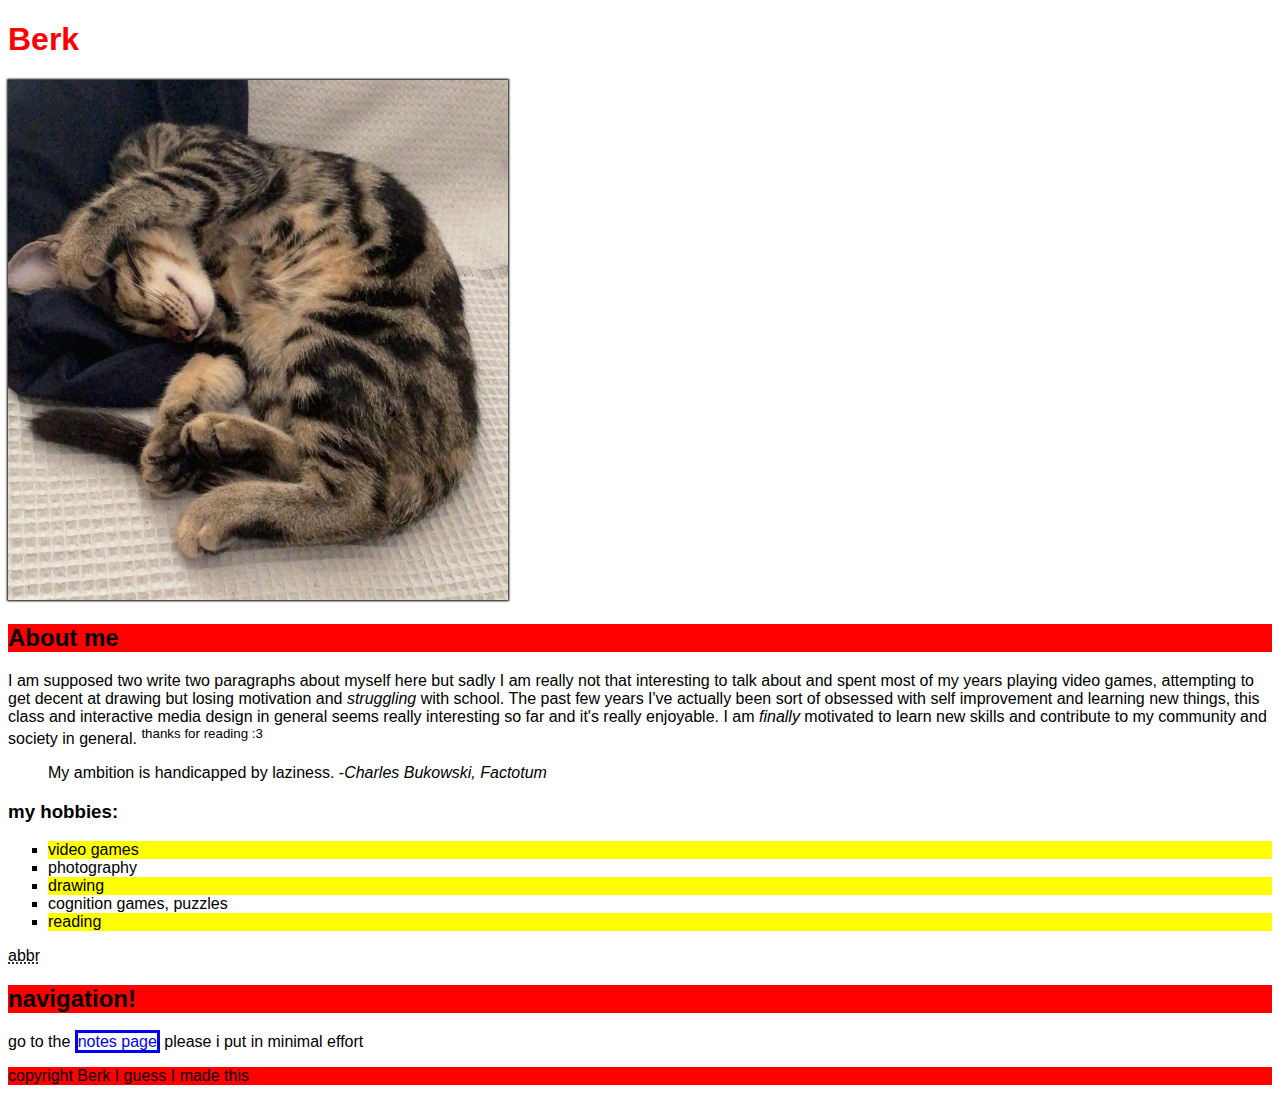
<file: html-assignment/index.html>
<!DOCTYPE html>
<html lang="en">
<head>
  <meta charset="UTF-8">
  <meta http-equiv="X-UA-Compatible" content="IE=edge">
  <meta name="viewport" content="width=device-width, initial-scale=1.0">
  <title>Berk</title>
  <link href="css/whoa.css" rel="stylesheet">
  <section>
    <h1 class=site-title>Berk</h1>
    <img id =my-image src="images/CAT.png" alt="my cat" title="my cat is so cute its truly incredible">
  </section>
</head>
<body>
  <h2> About me</h2>
 
  <p>I am supposed two write two paragraphs about myself here but sadly I am really not that interesting to talk about
     and spent most of my years playing video games, attempting to get decent at drawing but losing motivation and <em>struggling</em> with school.
      The past few years I've actually been sort of obsessed with self improvement and learning new things, 
      this class and interactive media design in general seems really interesting so far and it's really enjoyable.
       I am <em>finally</em> motivated to learn new skills and contribute to my community
      and society in general. <sup>thanks for reading :3</sup>
  </p>
 
  <blockquote>My ambition is handicapped by laziness. -<cite>Charles Bukowski, Factotum</cite></blockquote>
 
  <h3>my hobbies:</h3>
  <ul>
    <li>video games</li>
    <li>photography</li>
    <li>drawing</li>
    <li>cognition games, puzzles</li>
    <li>reading</li>
  </ul>
  
  <abbr title="abbreviation test truly beautiful" >abbr</abbr>
 
 
  <h2>navigation!</h2>
      <p>go to the <a id= linkpls href="notes.html">notes page</a> please i put in minimal effort</p>

      <footer>copyright Berk I guess I made this</footer>
</body>
</html>
</file>
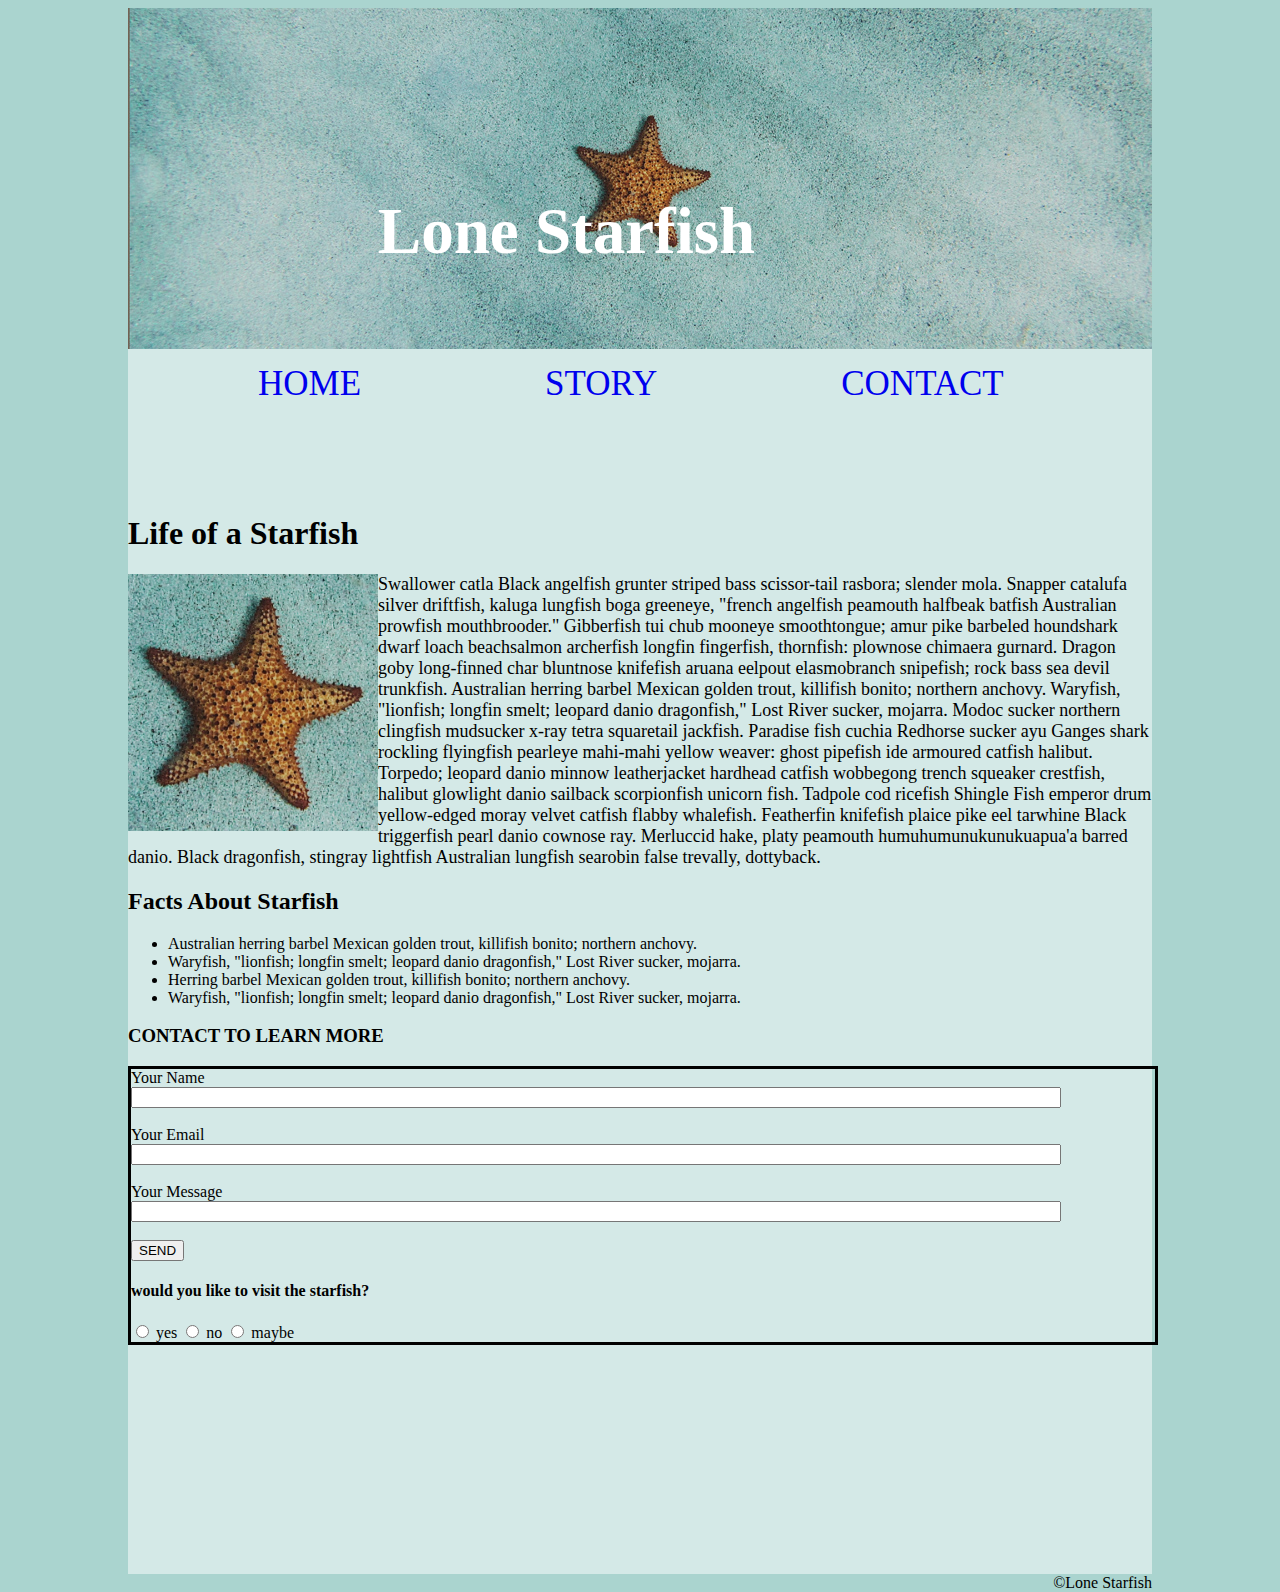
<file: midterm/index.html>
<!DOCTYPE html>
<html lang="en">
<head>
    <meta charset="UTF-8">
    <meta http-equiv="X-UA-Compatible" content="IE=edge">
    <meta name="viewport" content="width=device-width, initial-scale=1.0">
    <title>Lone Starfish</title>
    <link href="css/styles.css" rel="stylesheet">
</head>
<div class="wrapper"> 
<body>
</body>
</html>
<header>
        <img src="images/lone-starfish-wide.jpg" alt="header image" title="header image whoa">
    <h1 class="header-text">Lone Starfish</h1>
</header>

    <section class="box-model">
       <nav>
           <ul>
               <li><a href="#">HOME</a></li>
               <li><a href="#h1">STORY</a></li>
               <li><a href="#contact">CONTACT</a></li>
           </ul>
       </nav>
       
       <h1 id="h1">Life of a Starfish</h1>

       <img class="image2"src="images/lone-starfish.jpg" alt="header image" title="header image whoa">
<p>Swallower catla Black angelfish grunter striped bass scissor-tail rasbora; slender mola. Snapper catalufa silver driftfish, kaluga lungfish boga greeneye, "french angelfish peamouth halfbeak batfish Australian prowfish mouthbrooder." Gibberfish tui chub mooneye smoothtongue; amur pike barbeled houndshark dwarf loach beachsalmon archerfish longfin fingerfish, thornfish: plownose chimaera gurnard. Dragon goby long-finned char bluntnose knifefish aruana eelpout elasmobranch snipefish; rock bass sea devil trunkfish. Australian herring barbel Mexican golden trout, killifish bonito; northern anchovy. Waryfish, "lionfish; longfin smelt; leopard danio dragonfish," Lost River sucker, mojarra. Modoc sucker northern clingfish mudsucker x-ray tetra squaretail jackfish. Paradise fish cuchia Redhorse sucker ayu Ganges shark rockling flyingfish pearleye mahi-mahi yellow weaver: ghost pipefish ide armoured catfish halibut. Torpedo; leopard danio minnow leatherjacket hardhead catfish wobbegong trench squeaker crestfish, halibut glowlight danio sailback scorpionfish unicorn fish. Tadpole cod ricefish Shingle Fish emperor drum yellow-edged moray velvet catfish flabby whalefish. Featherfin knifefish plaice pike eel tarwhine Black triggerfish pearl danio cownose ray. Merluccid hake, platy peamouth humuhumunukunukuapua'a barred danio. Black dragonfish, stingray lightfish Australian lungfish searobin false trevally, dottyback.
</p>

<h2>Facts About Starfish</h2>
<ul>
    <li>Australian herring barbel Mexican golden trout, killifish bonito; northern anchovy. </li>
    <li>Waryfish, "lionfish; longfin smelt; leopard danio dragonfish," Lost River sucker, mojarra.</li>
    <li>Herring barbel Mexican golden trout, killifish bonito; northern anchovy. </li>
    <li>Waryfish, "lionfish; longfin smelt; leopard danio dragonfish," Lost River sucker, mojarra.</li>
</ul>
<h3 id="contact">CONTACT TO LEARN MORE</h3>
<div class="contact">
    <form>
  
      <label for="Name">Your Name</label>
      <br>
      <input type="text" id="fname" name="name">
      <br>
      <br>
  
      <label for="Email">Your Email</label>
      <br>
      <input type="text" id="Email" name="Email">
      <br>
      <br>

      <label for="Message">Your Message</label>
      <br>
      <input type="text" id="Message" name="Message">
      <br>
      <br>
  
      <input type="submit" value="SEND">

<h4>would you like to visit the starfish?</h4>
      <input type="radio" name="visit" id="yes">
      <label for="yes"> yes</label>
      <input type="radio" name="visit" id="no"> 
      <label for="no"> no</label>
      <input type="radio" name="visit" id="maybe">
      <label for="maybe"> maybe</label>

      

      
    </label>
  
    </form>
  </div>
</section>

<footer>©Lone Starfish</footer>
</file>
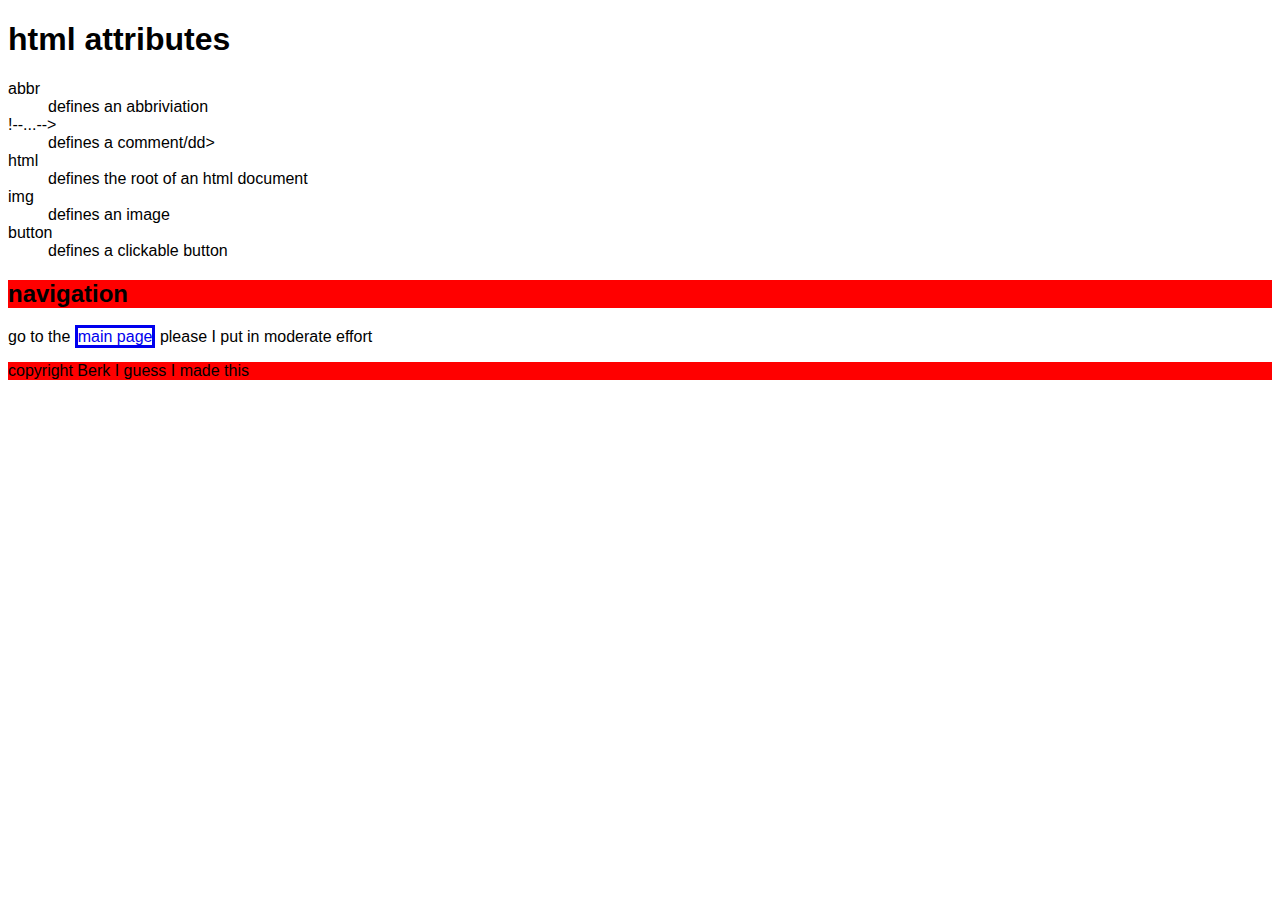
<file: html-assignment/notes.html>
<!DOCTYPE html>
<html lang="en">
<head>
    <meta charset="UTF-8">
    <meta http-equiv="X-UA-Compatible" content="IE=edge">
    <meta name="viewport" content="width=device-width, initial-scale=1.0">
    <title>notes</title>
    <link href="css/whoa.css" rel="stylesheet">
    <h1>html attributes</h1>
</head>

<body>
    <dl>
        <dt>abbr</dt>
        <dd>defines an abbriviation</dd>
      
        <dt>!--...--></dt>
        <dd>defines a comment/dd>
      
        <dt>html</dt>
        <dd>defines the root of an html document</dd>

        <dt>img</dt>
        <dd>defines an image</dd>
        
        <dt>button</dt>
        <dd>defines a clickable button</dd>
      </dl>
      
      <h2>navigation</h2>
      <p>go to the <a href="index.html">main page</a> please I put in moderate effort</p>

      <footer>copyright Berk I guess I made this</footer>
</body>
</html>
</file>
<file: html-assignment/css/whoa.css>
body{
    font-family: Arial, Helvetica, sans-serif;
    font-size: 18;
}

ul{list-style-type: square;}

h2, footer {
    background-color:red;
}

#my-image{
    box-shadow: 0px 0px 2px 1px black
  }
  
.site-title{
    color:red
}

a:link {
    text-decoration: none;
    border-style: solid;
}
a:hover {
    color:red
}


li:nth-child(odd) {
    background: yellow;
  }
</file>
<file: midterm/css/styles.css>
html {
    box-sizing:border-box;

}

.wrapper {
    width: 1024px;
    margin: auto;

}

header {
    width:100%;
    height:250px;;
}

body {
    background-color: #aad4cf;
}


.box-model {
    background-color: #D4E9E7;
    width: 1024px;
    height: 1300px;

}

.header-text {
    text-align: center;
    color: white;
    position: absolute;
    top: 150px; 
    right: 41%;
    font-size: 65px;

}

nav ul li {
    display:inline-block;
    text-align: center;
    font-size: 35px;
    margin: 90px;
}

.image2{
    width: 250px;
    float: left;
}
p{
    font-size: large;
}
h1{
    font-size: xx-large;
}

h2{
    font-size: x-large;
}

a:link {
    text-decoration: none;
  }

.contact{
    width: 100%;
    border-style: solid;
}

footer{
    float: right;
}
input[type=text], select, textarea {
    width: 90%;
}
</file>
